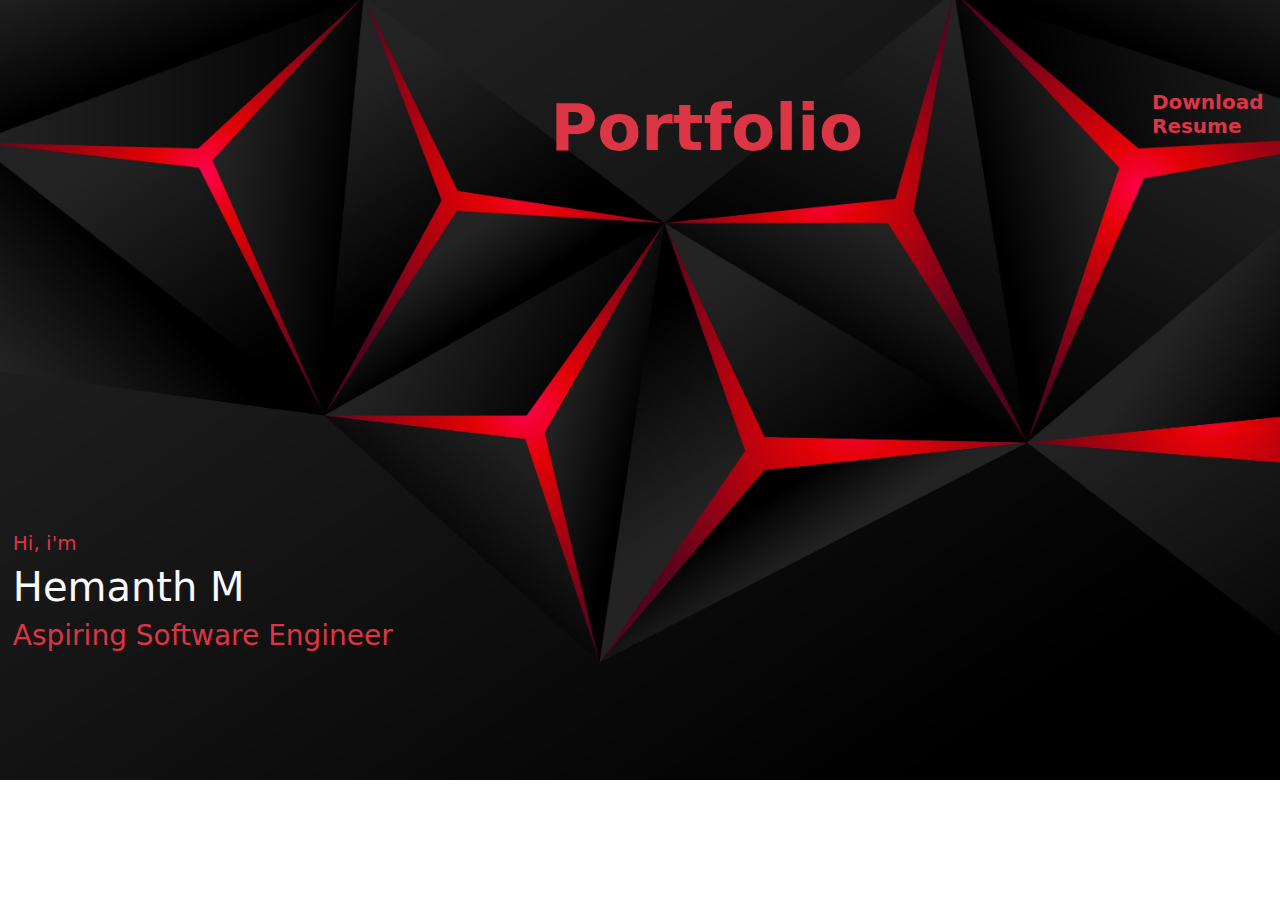
<file: index.html>
<!DOCTYPE html>
<html lang="en">
<head>
    <meta charset="UTF-8">
    <meta name="viewport" content="width=device-width, initial-scale=1.0">
    <title>Portfolio</title>
    <link rel="stylesheet" href="indexp.css">

    <link rel="icon" href="https://thumbs.dreamstime.com/b/resume-icon-red-background-flat-style-vector-illustration-179113710.jpg" sizes="32x32" type="image/png" class="round-icon">

    <link href="https://cdn.jsdelivr.net/npm/bootstrap@5.3.3/dist/css/bootstrap.min.css" rel="stylesheet" integrity="sha384-QWTKZyjpPEjISv5WaRU9OFeRpok6YctnYmDr5pNlyT2bRjXh0JMhjY6hW+ALEwIH" crossorigin="anonymous">

    <link rel="stylesheet" href="https://cdnjs.cloudflare.com/ajax/libs/font-awesome/6.6.0/css/all.min.css" integrity="sha512-Kc323vGBEqzTmouAECnVceyQqyqdsSiqLQISBL29aUW4U/M7pSPA/gEUZQqv1cwx4OnYxTxve5UMg5GT6L4JJg==" crossorigin="anonymous" referrerpolicy="no-referrer"/>
</head>
<body >


<div class="name">
    <p class="h5 text-danger">
        Hi, i'm
    </p>
    <p class="h1 text-light">Hemanth M</p>
    <p class="h3 text-danger"> Aspiring Software Engineer</p>
  
       <a href="https://github.com/Hemanthjs2024"> <i class="fa-brands fa-square-github size-4 text-danger mt-3 m-1"></i></a>
        <a href="http://www.linkedin.com/in/hemanth-mondeti"><i class="fa-brands fa-linkedin text-danger m-1"></i></a>
        <a href="calto:7075152792"><i class="fa-solid fa-phone text-danger m-1"></i></a>
       <a href="mailto:hemanth.js.2024@gmail.com"> <i class="fa-solid fa-envelope text-danger m-1"></i></a>
      <br><br><br>   
</div>

<div class="dresume">
    <a href="portfolio.html" target="_blank" class="text-decoration-none"><p class="h1 text-danger display-3 fw-bolder" id="r">Portfolio</p></a>
</div>
<div class="resume">

    <a href="C:/Users/heman/Downloads/Mondeti_Hemanth_Resume_.pdf"  target="_blank"  class="text-decoration-none"><p class="h5 text-danger fw-bolder" id="r">Download <br> Resume</p></a>
</div>

    <script src="https://cdn.jsdelivr.net/npm/bootstrap@5.3.3/dist/js/bootstrap.bundle.min.js" integrity="sha384-YvpcrYf0tY3lHB60NNkmXc5s9fDVZLESaAA55NDzOxhy9GkcIdslK1eN7N6jIeHz" crossorigin="anonymous"></script>
    
</body>
</html>
</file>
<file: indexp.css>
body{
    background-image: url(assests/bg1.jpg);
    background-size: cover;
    background-repeat: no-repeat;
}
.name{
    position: absolute;
    top: 59%;
    left: 1%;
}

.dresume{
    position: absolute;
    top: 10%;
    left: 43%;
    font-size: 30px;
    text-decoration: none;
}



.resume{
    position: absolute;
    top: 10%;
    left:90%;
}
</file>
